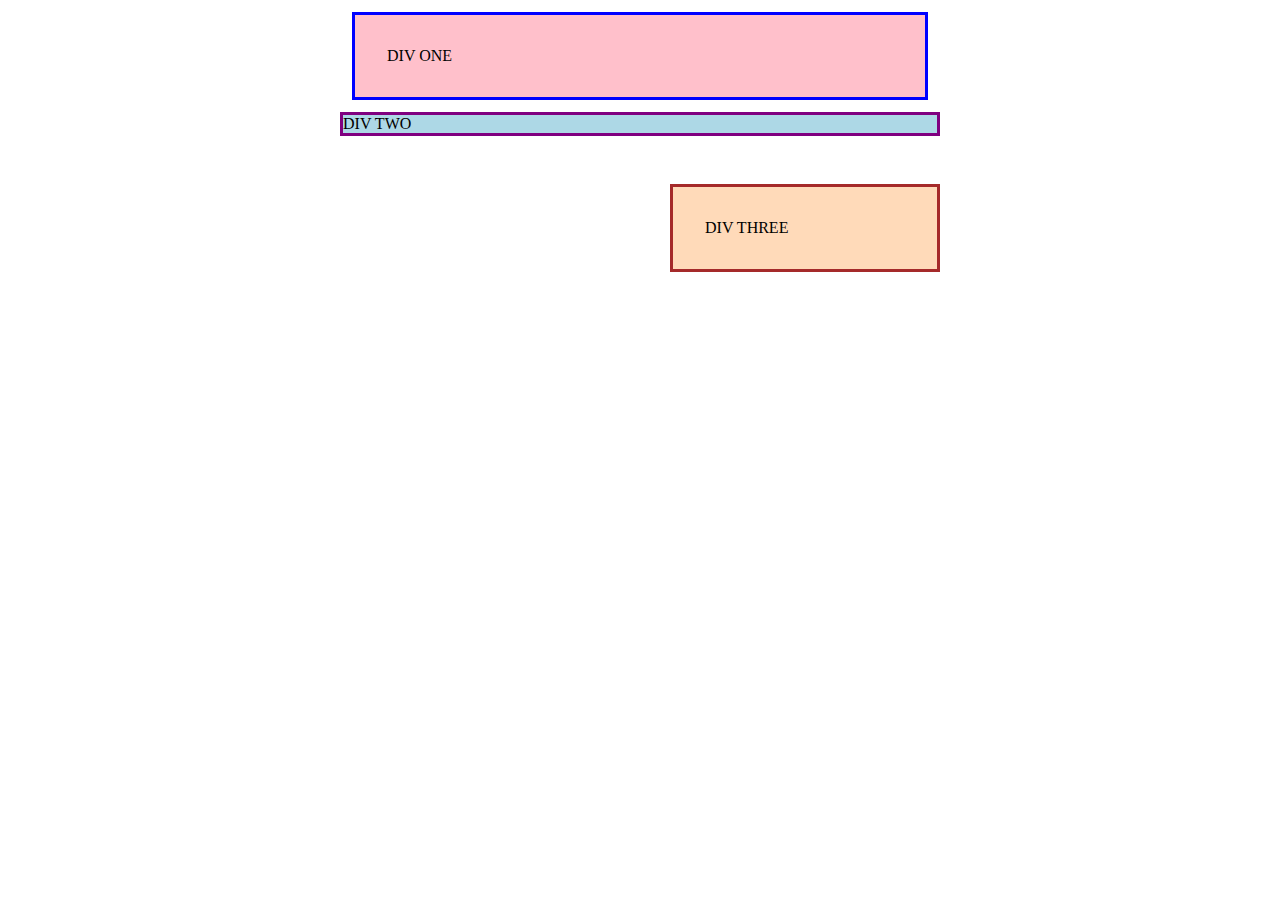
<file: marginPadding01/index.html>
<!DOCTYPE html>
<html lang="pt-br">
<head>
    <meta charset="UTF-8">
    <meta name="viewport" content="width=device-width, initial-scale=1.0">
    <title>Margin and Padding</title>
    <link rel="stylesheet" href="style.css">
</head>
<body>
    <div id="d1">
        DIV ONE
    </div>
    <div id="d2">
        DIV TWO
    </div>
    <div id="d3">
        DIV THREE
    </div>
</body>
</html>
</file>
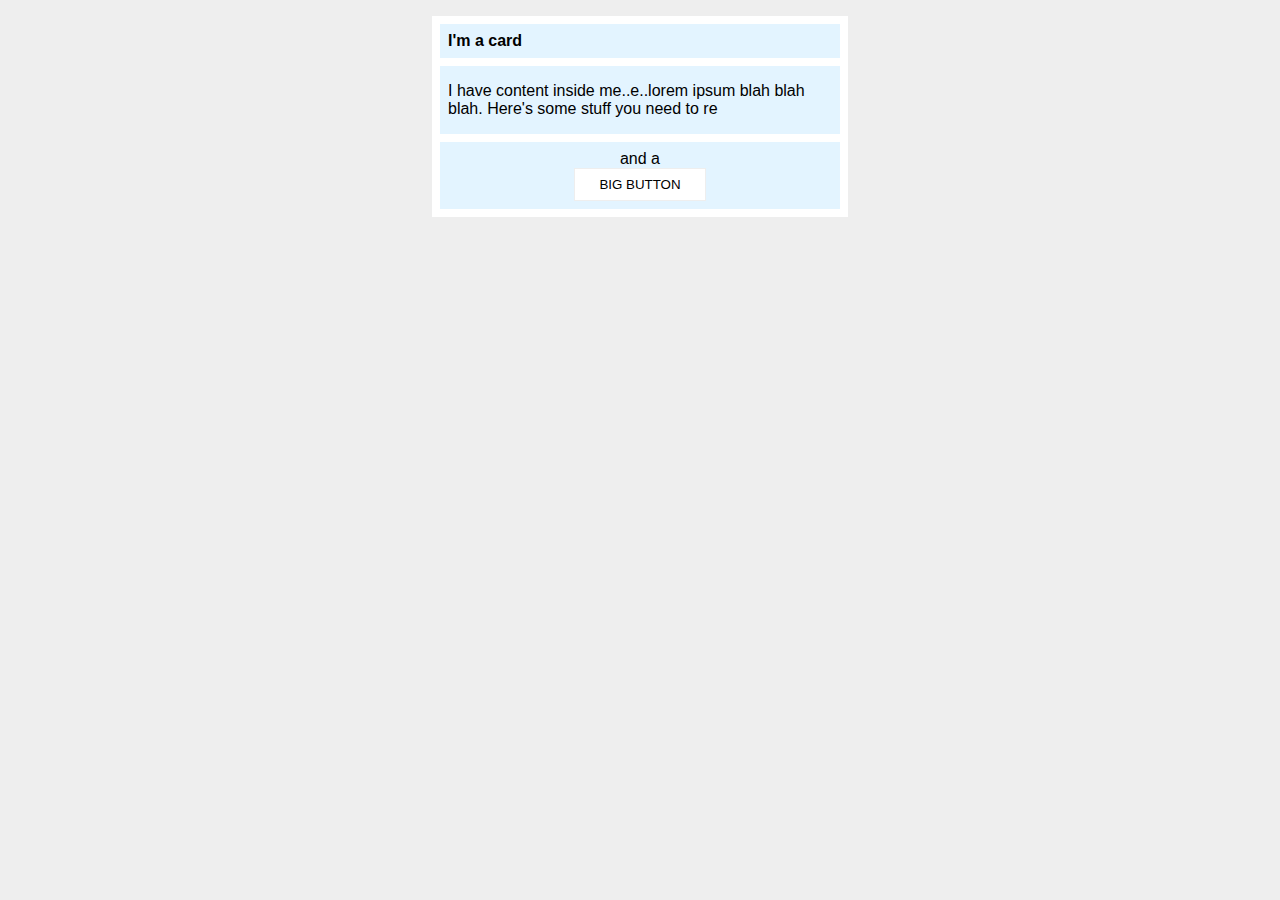
<file: marginPadding02/index.html>
<!DOCTYPE html>
<html lang="pt-br">
<head>
    <meta charset="UTF-8">
    <meta name="viewport" content="width=device-width, initial-scale=1.0">
    <title>Margin and Padding</title>
    <link rel="stylesheet" href="style.css">
</head>
<body>
    <div class="cartao">
        <h1 class="titulo">I'm a card</h1>
        <div class="conteudo">I have content inside me..e..lorem ipsum blah blah blah. Here's some stuff you need to re</div>
        <div class="botao">and a <button>BIG BUTTON</button></div>
    </div>
</body>
</html>
</file>
<file: marginPadding01/style.css>
@charset "UTF-8";

body {
    max-width: 600px;
    margin: 0 auto;
}
#d1 {
    background: pink;
    border: 3px solid blue;
    padding: 0px;
    margin: 12px;
}
#d2 {
    background: lightblue;
    border: 3px solid purple;
    margin-bottom: 48px;
}
#d3 {
    background: peachpuff;
    border: 3px solid brown;
    width: 200px;
    padding: 0px;
    margin-left: auto;
}
#d1, #d3 {
    padding: 32px;
}
</file>
<file: marginPadding02/style.css>
@charset "UTF-8";

body {
    background: #eee;
    font-family: sans-serif;
}
.cartao {
    width: 400px;
    background: #fff;
    padding: 8px;
    margin: 16px auto;
}
.titulo {
    font-size: 16px;
    background: #e3f4ff;
    margin-top: 0;
    margin-bottom: 8px;
    padding: 8px;
}
.conteudo {
    background: #e3f4ff;
    margin-bottom: 8px;
    padding: 16px 8px;
}
.botao {
    background: #e3f4ff;
    text-align: center;
    padding: 8px;
}
button {
    display: block;
    background: white;
    border: 1px solid #eee;
    margin: 0 auto;
    padding: 8px 24px;
}
</file>
